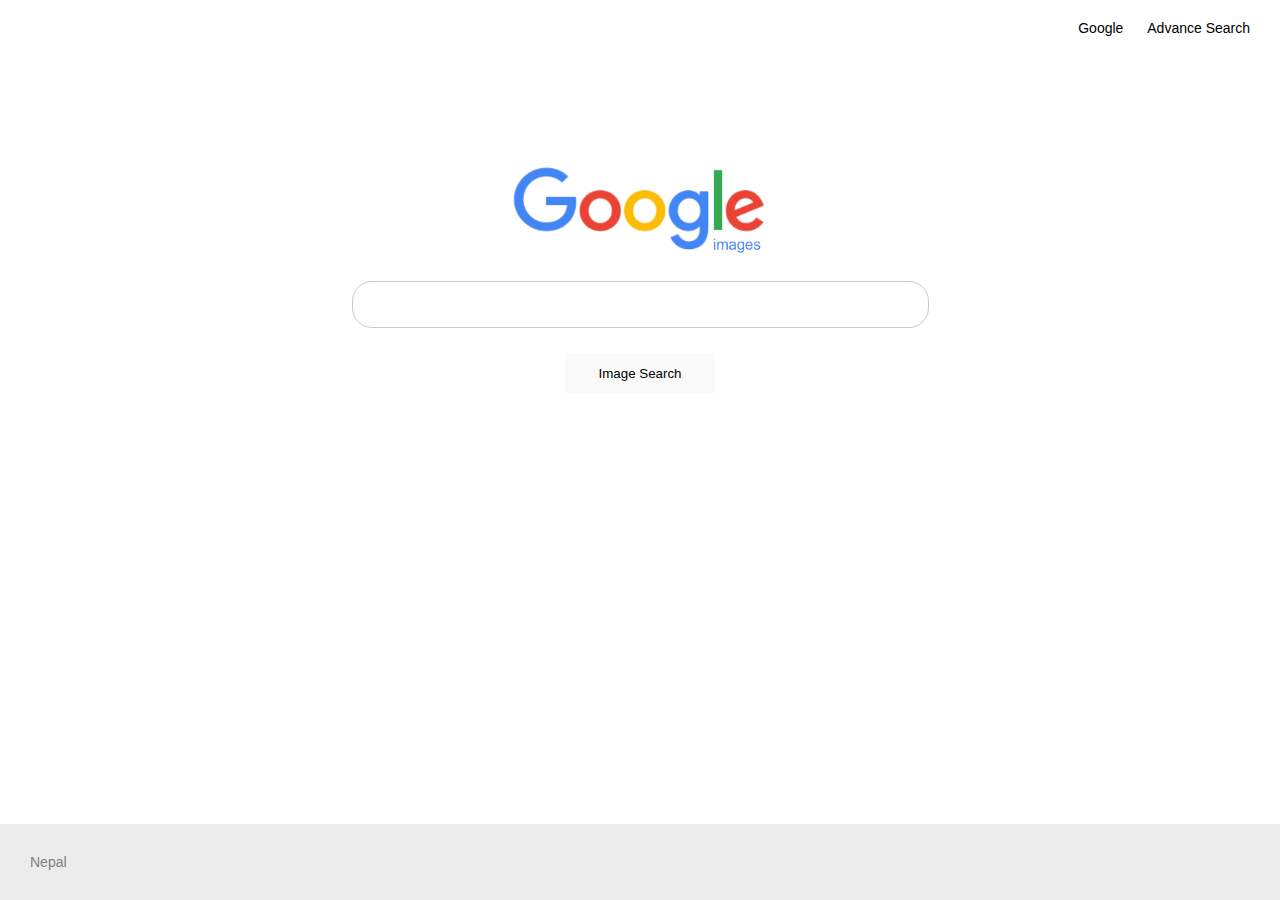
<file: image.html>
<!DOCTYPE html>
<html lang="en">
<head>
    <meta charset="UTF-8">
    <meta http-equiv="X-UA-Compatible" content="IE=edge">
    <meta name="viewport" content="width=device-width, initial-scale=1.0">
    <link rel="stylesheet" href="./style.css">
    <title>Google</title>
</head>
<body>
    <header>
        <span id="headerList">
            <li><a href="./index.html">Google</a></li>
            <li><a href="./advance.html">Advance Search</a></li>
        </span>
    </header>


    <div class="container">
        <div id="main">
            <img src="./Google images.png" id="logo" alt="Google's Logo" width="272px">
            <form action="https://google.com/search" id="searchFrom">
                <input type="text" name="q" id="searchBox" class="materialInput" autocomplete="off"> <br>
                <button type="submit" name="tbm" value="isch">Image Search</button>
            </form>

        </div>
    </div>
    
    <footer>
        Nepal
    </footer>
</body>
</html>
</file>
<file: style.css>
body{
    margin: 0;
    padding: 0;
    background: #fff;
    font-family: arial,helvetica;
}

a{
    color: black;
    text-decoration: none;
}
a:hover{
    text-decoration: underline;
}


/* Header */
header{
    margin-top: 20px;
    height: 50px;
    padding-right: 20px;
    position: relative;
    font-size: 14px;
}

#headerList{
    position:absolute;
    right: 20px;
}

#headerLogo{
    padding-left: 20px;
}

header li{
    text-align: right;
    list-style-type: none;
    display: inline;
    margin: 10px;
}

/* Main body section */
.container {
    text-align: center;
    padding-top: 7%;
}

.materialInput{
    width: 560px;
    height: 35px;
    margin: 20px;
    padding: 5px 0 5px 15px;
    border-radius: 20px;
    outline: none;
    border: 1px solid #cccbcb;
}

@media(max-width: 700px){
    .materialInput{
        width: 80%;
    }
}
.materialInput:hover{
    box-shadow: 1px 1px #a8a5a5;
}

input[type=submit], button{
    width: 150px;
    height: 40px;
    margin: 5px;
    border: none;
    background-color: #fafafa;
}

input[type=submit]:hover, button:hover{
    border: 1px solid #d1cece;
}

/* Specific to Advance Search page */

h3{
    color: #d93025;
}
.advancedContainer{
    margin:0 0 0 50px;
}

hr{
    border: 0;
    height: 1px;
    background: #f5f5f5e8;
    margin-bottom: 45px;
}

.gridContainer{
    display: grid;
    width: 900px;
    grid-column-gap: 20px;
    grid-row-gap: 20px;
    grid-template-columns: 200px auto 300px;
}


.retroInput{
    height: 20px;
    width: 500px;
}
.retroInput:focus{
    outline: 1px solid #8bb6fb;
}

.example{
    font-size: 12px;
}

@media(max-width: 800px){
    .retroInput{
        width: 100%;
    }
    .hide{
        visibility: hidden;
    }
}

#advBtnContainer{
    display: flex;
    flex-direction: row-reverse;
}

#advSearchBtn{
    align-self: center;
    justify-self: center;
    margin: 0px;
    background-color: #4c8efb;
    color: white;
    border-radius: 2px;
    height: 30px;
    width: auto;
    font-weight: bold;
    font-size: 12px;
    padding: 10px 10px 25px 10px;
}

#advSearchBtn:hover{
    background-color: #317bf3;
    border: 0;
    outline: none;
}


/* Footer */
footer{
    position: fixed;
    left: 0;
    bottom: 0;
    width: 100%;
    padding: 30px 0 30px 30px;
    background-color: #ececec;
    font-size: 14px;
    color: rgb(128, 127, 127);
}
</file>
